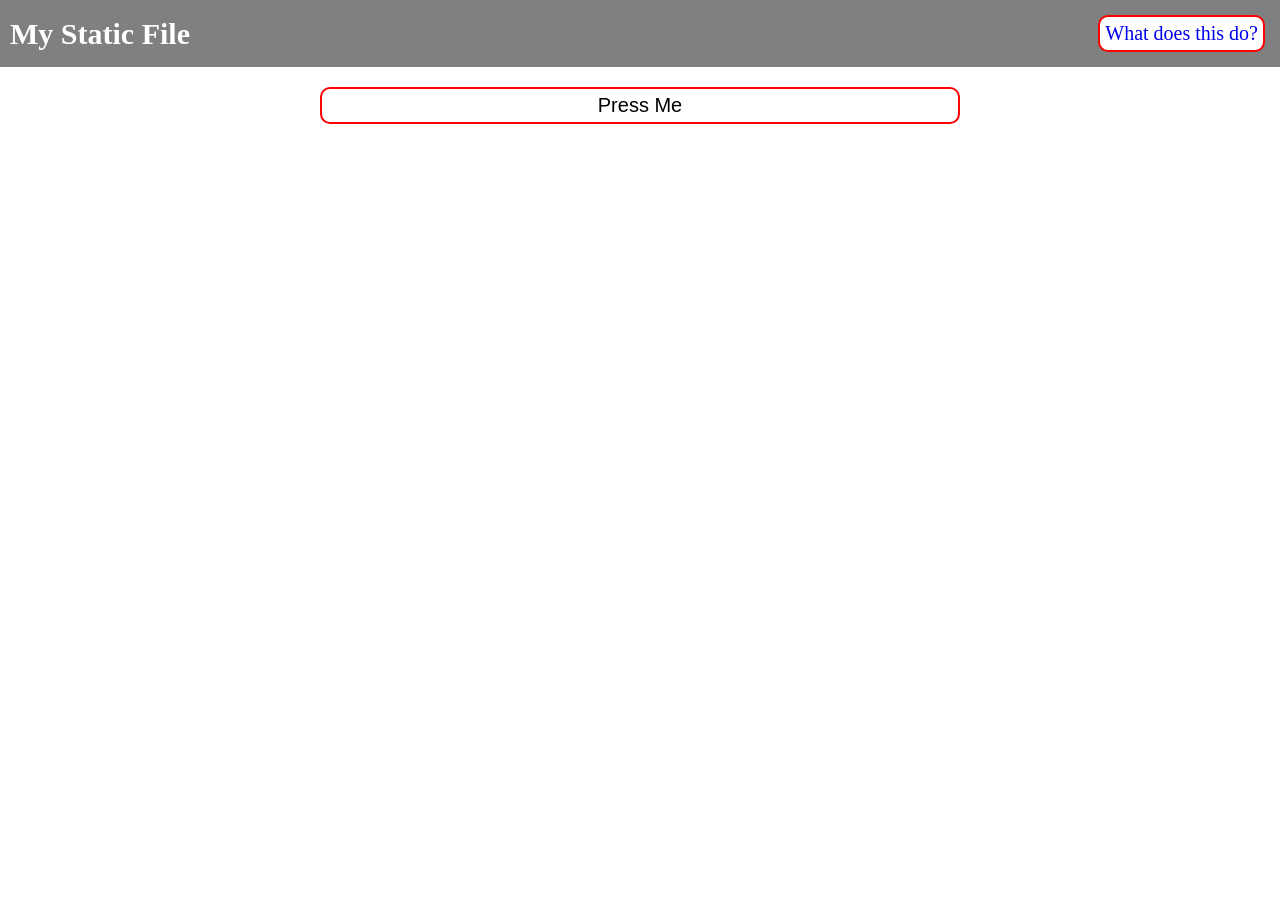
<file: public/index.html>
<!DOCTYPE html>
<html>
<head>
  <title>Express PreWork</title>
  <link rel="stylesheet" href="styles.css" type="text/css">
  <script
    src="http://code.jquery.com/jquery-3.3.1.min.js"
    integrity="sha256-FgpCb/KJQlLNfOu91ta32o/NMZxltwRo8QtmkMRdAu8="
    crossorigin="anonymous">
  </script>
</head>
<body>
  <header>
    <h1>My Static File</h1>
    <a class="button" href="http://localhost:3000/sunsets">What does this do?</a>
    </header>
  <main id="pressed">
    <button id="button">Press Me</button>
  </main>
  <script src="script.js"></script>
</body>
</html>
</file>
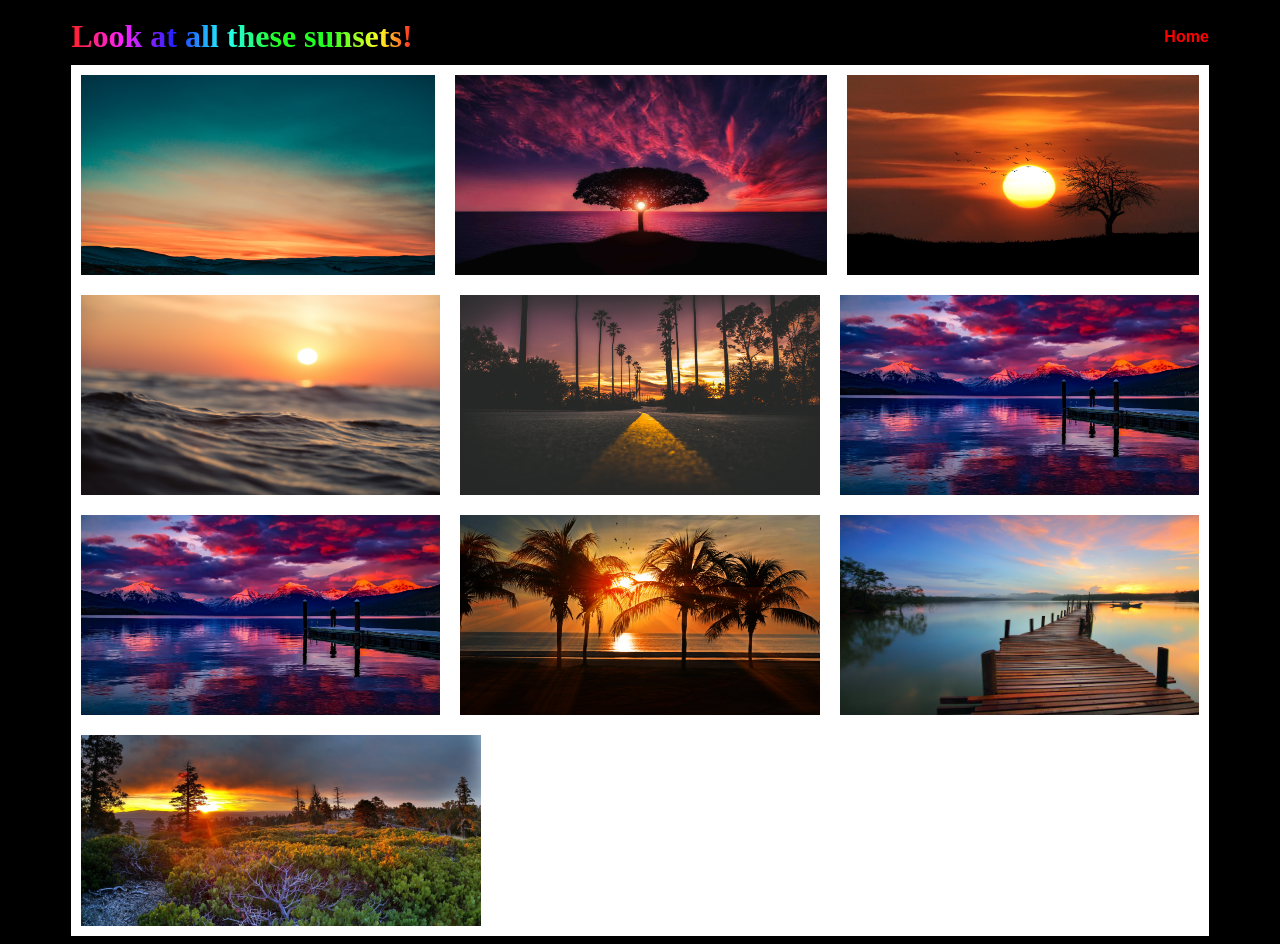
<file: sunsets/index.html>
<!DOCTYPE html>
<html>
<head>
  <meta charset="utf-8" />
  <meta http-equiv="X-UA-Compatible" content="IE=edge">
  <title>Sunsets!</title>
  <meta name="viewport" content="width=device-width, initial-scale=1">
  <link rel="stylesheet" type="text/css" media="screen" href="style.css" />
</head>
<body>
  <header>
    <h1>Look at all these sunsets!</h1>
    <a href="http://localhost:3000/">Home</a>
  </header>
  <main>
    <img src="./images/img1.jpg" alt="sunset">
    <img src="./images/img2.jpg" alt="sunset">
    <img src="./images/img3.jpg" alt="sunset">
    <img src="./images/img4.jpg" alt="sunset">
    <img src="./images/img5.jpg" alt="sunset">
    <img src="./images/img6.jpg" alt="sunset">
    <img src="./images/img7.jpg" alt="sunset">
    <img src="./images/img8.jpg" alt="sunset">
    <img src="./images/img9.jpg" alt="sunset">
    <img src="./images/img10.jpg" alt="sunset">
  </main>
</body>
</html>
</file>
<file: public/styles.css>
* {
  box-sizing: border-box;
}

html, 
body {
  font-size: 62.5%;
  margin: 0;
  padding: 0;
  height: 100%;
  width: 100%;
} 

header {
  display: flex;
  padding: 1rem;
  justify-content: space-between;
  align-items: center;
  background-color: gray;
  color: white;
}

h1 {
  font-size: 3rem;
  margin: 0;
}
.button,
#button {
  background-color: white;
  text-decoration: none;
  border: 2px solid red;
  margin: 5px;
  padding: 5px;
  border-radius: 10px;
  font-size: 2rem;
}

#button {
  width: 50%;
  margin: 2rem auto;
}

main {
  display: flex;
  flex-direction: column;
}

h2 {
  text-align: center;
  font-family: monospace;
  font-size: 4rem;
}
</file>
<file: sunsets/style.css>
body {
  background-color: black;
}
header {
  padding: 10px;
  width: 90%;
  margin: auto;
  display: flex;
  align-items: center;
  justify-content: space-between;
  background-color: black;
}

header h1,
header a {
  margin: 0;
  padding: 0;
}

header h1 {
  background-image: -webkit-gradient( linear, left top, right top, color-stop(0, #f22), color-stop(0.15, #f2f), color-stop(0.3, #22f), color-stop(0.45, #2ff), color-stop(0.6, #2f2), color-stop(0.75, #2f2), color-stop(0.9, #ff2), color-stop(1, #f22));
  background-image: gradient( linear, left top, right top, color-stop(0, #f22), color-stop(0.15, #f2f), color-stop(0.3, #22f), color-stop(0.45, #2ff), color-stop(0.6, #2f2), color-stop(0.75, #2f2), color-stop(0.9, #ff2), color-stop(1, #f22));
  color: transparent;
  -webkit-background-clip: text;
  background-clip: text;
}

header a {
  text-decoration: none;
  font-family: Arial, Helvetica, sans-serif;
  font-weight: bold;
  color: red;
}

main {
  width: 90%;
  height: 100%;
  margin: auto;
  display: flex;
  flex-wrap: wrap;
  background-color: white;
}

main img {
  max-height: 200px;
  max-width: 400px;
  margin: 10px;
  flex: auto;
}
</file>
